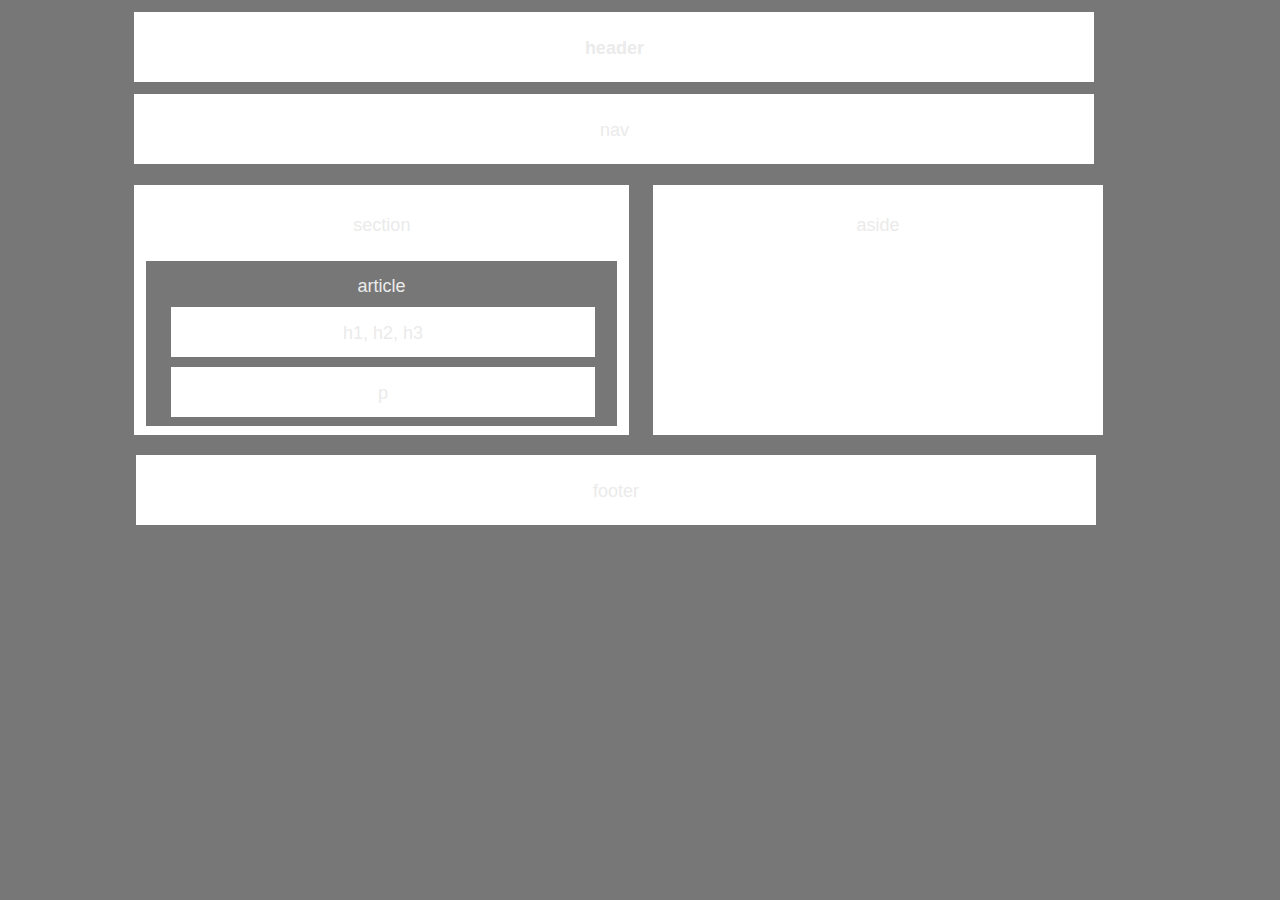
<file: index.html>
<!DOCTYPE html>
<html lang="en">
<head>
    
    <title>Homework Week 1</title>
    <link rel="stylesheet" type="text/css" href="StylepageHMWK1.css">
</head>

<body>

     <!--test branch repo test 1-->
        <h1 id="box-header">header</h1> 
            <nav id="box-nav">nav</nav> <br> 
            <section id="box-section">section 
                <article id="box-article">article 
                    <div id="box-h1h2h3">h1, h2, h3</div> 
                    <div id="box-p">p</div>
                </article> 
            </section>
       
        <aside id="box-aside">aside</aside><br> 
       
        <footer id="box-footer">footer</footer>
    </Div>

    
    </body>
</html>
</file>
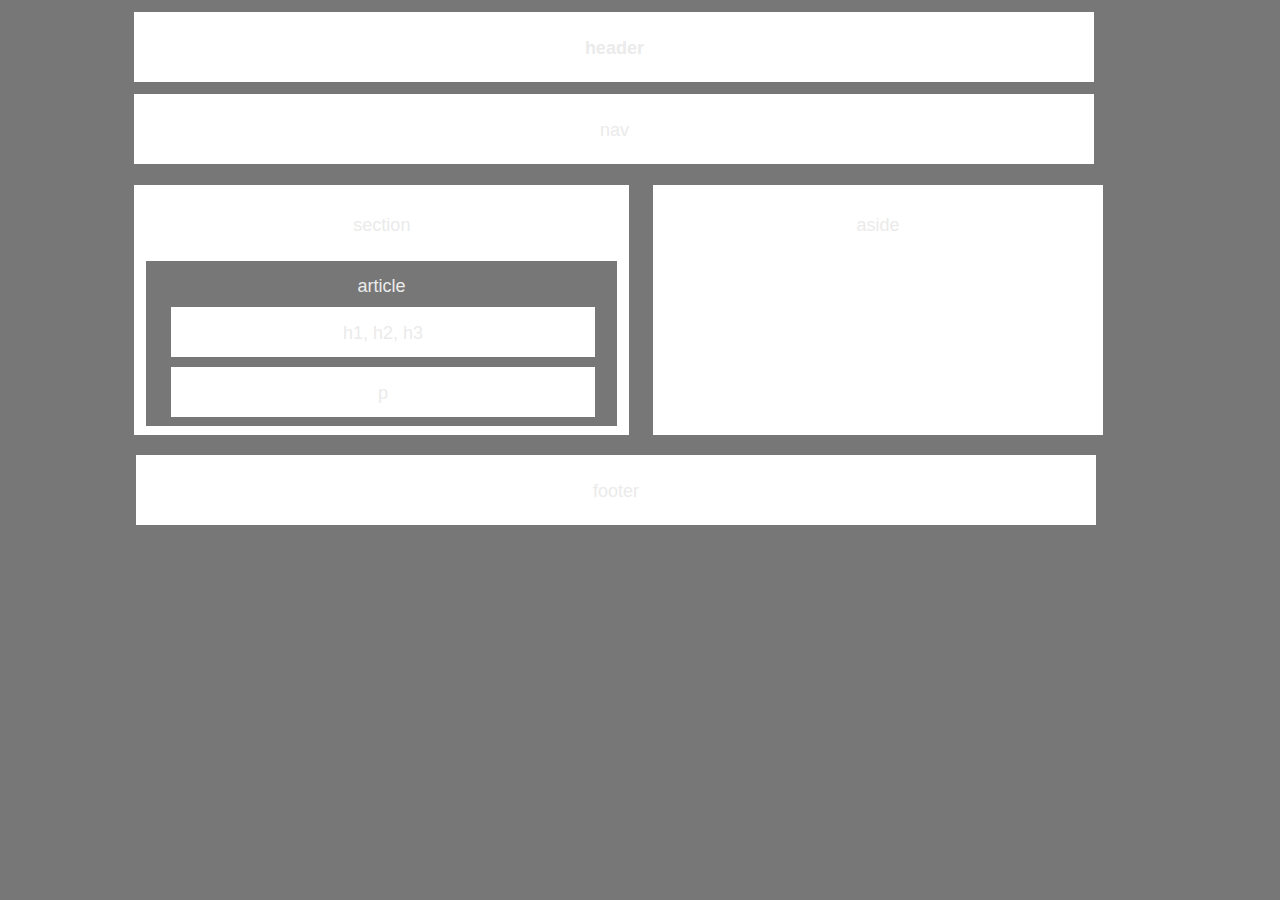
<file: HMWK1.html>
<!DOCTYPE html>
<html lang="en">
<head>
    
    <title>Homework Week 1</title>
    <link rel="stylesheet" type="text/css" href="StylepageHMWK1.css">
</head>

<body>

   
        <h1 id="box-header">header</h1> 
            <nav id="box-nav">nav</nav> <br> 
            <section id="box-section">section 
                <article id="box-article">article 
                    <div id="box-h1h2h3">h1, h2, h3</div> 
                    <div id="box-p">p</div>
                </article> 
            </section>
       
        <aside id="box-aside">aside</aside><br> 
       
        <footer id="box-footer">footer</footer>
    </Div>

    
    </body>
</html>
</file>
<file: StylepageHMWK1.css>
* {
    box-sizing: border-box;
    text-align: center;
    background: #777;
    font-family:'Arial', 'Helvetica Neue', Helvetica, sans-serif;
    font-size: 18px;
    Color: #ebebeb;
}
#box-header{
    width: 960px;
    height: 70px;
    background: white;
    margin-right:  10%;
    margin-left: 10%;
    padding-top: 26px;
}
#box-nav{
    width: 960px;
    height: 70px;
    background: white;
    margin-right:  10%;
    margin-left: 10%;
    padding-top: 26px;  
}
#box-section{
    width: 495px;
    height: 250px;
    background: white; 
    margin-left: 10%;
    margin-right: 90%;
    float: left;
    padding-top: 30px;
}
#box-aside{
     width: 450px;
     height: 250px;
     background: white;
     Position: absolute;
     left: 653px;
     padding-top: 30px;
}
#box-article{
    width: 95%;
    height: 165px;
    background: #777;
    position: relative;
    top: 25px;
    left: 12px;
    padding-top: 15px;
}
#box-h1h2h3{
    width: 90%;
    height: 50px;
    background: white;
    position: relative;
    left: 25px;
    top: 10px;
    padding-top: 16px;
}
#box-p{
    width: 90%;
    height: 50px;
    background: white;
    position: relative;
    left: 25px;
    top: 20px;
    padding-top: 16px;    
}
#box-footer{
    width: 960px;
    height: 70px;
    background-color: white;
    margin-right: 10%;
    margin-left: 10%;
    position: absolute;
    top: 455px;
    padding-top: 26px;
}
</file>
